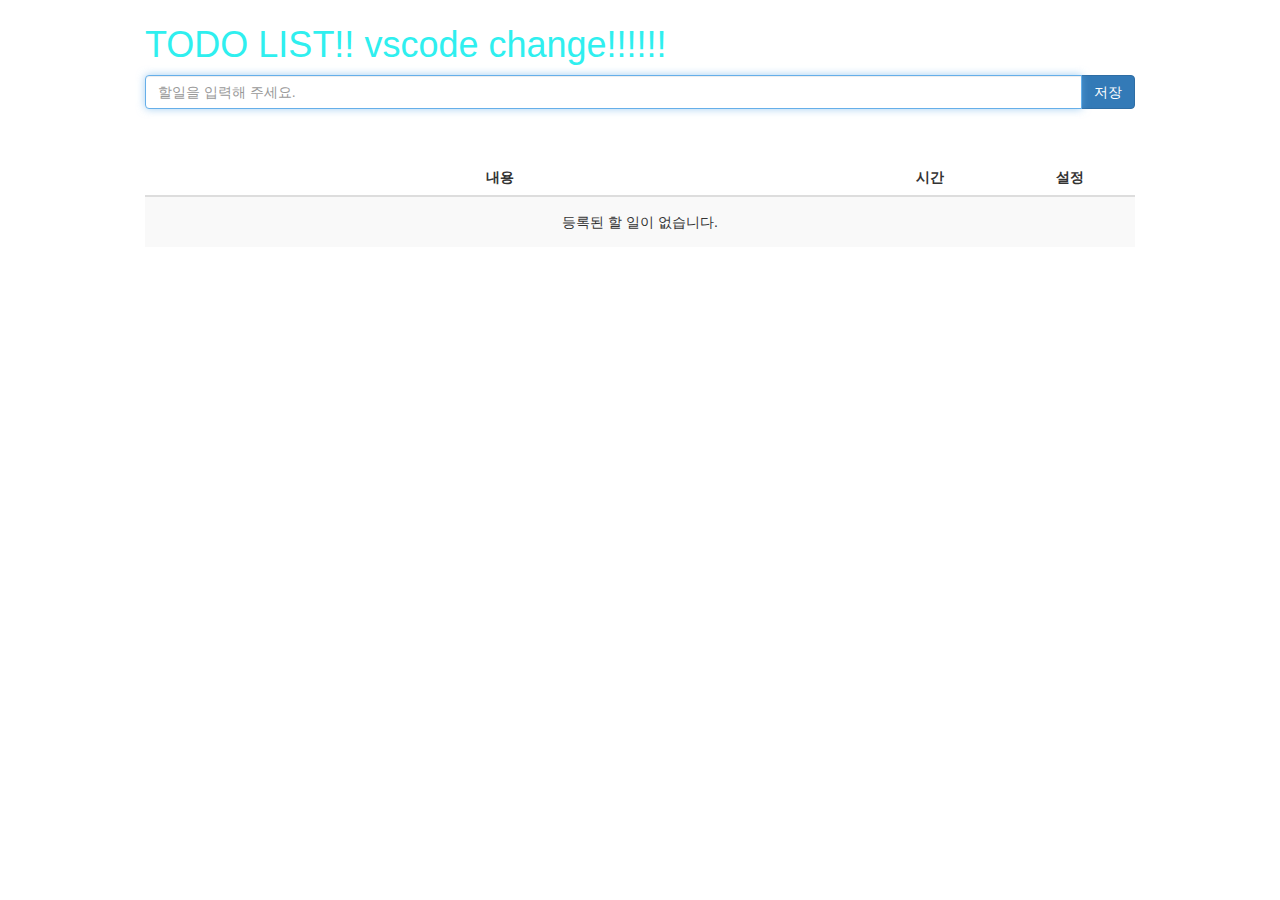
<file: 01_module/src/main/webapp/WEB-INF/views/module/app.html>
<!DOCTYPE html>
<html>
<head>
	<title>TODO LIST</title>
	<link rel="stylesheet" href="https://maxcdn.bootstrapcdn.com/bootstrap/3.3.7/css/bootstrap.min.css" />
	<link rel="stylesheet" href="./app.css" />
	<script src="https://code.jquery.com/jquery-1.12.4.min.js"></script>
	<script src="https://maxcdn.bootstrapcdn.com/bootstrap/3.3.7/js/bootstrap.min.js"></script>
</head>
<body>
	<div class="contents">
		<h1 style="color:#2fefef">TODO LIST!! vscode change!!!!!!</h1>
		<div class="insert-form row">
			<div class="col-lg-12">
				<div class="input-group">
						<input type="text" id="value" class="form-control" placeholder="할일을 입력해 주세요." autofocus>
						<span class="input-group-btn">
							<button id="btn" class="btn btn-primary" type="submit">저장</button>
						</span>
				</div><!-- /input-group -->
			</div><!-- /.col-lg-12 -->
		</div><!-- /.row -->
		<table class="table table-striped">
			<colgroup>
			    <col>
			    <col style="width:150px">
			    <col style="width:130px">
			</colgroup>
			<thead>
				<th>내용</th>
				<th>시간</th>
				<th>설정</th>
			</thead>
			<tbody id="list">
				<!-- insert todo list -->
			</tbody>
		</table>
	</div>
	<script type="module" src="./app.js"></script>
</body>
</html>
</file>
<file: 01_module/src/main/webapp/WEB-INF/views/module/app.css>
.contents{max-width: 1000px; margin:0 auto; width:100%; padding:5px; box-sizing: border-box;}
.table{margin-top:50px; box-sizing: border-box;}
.table th{text-align: center;}
.table td span{line-height: 34px;}
.table td.no-list{text-align: center;}
</file>
